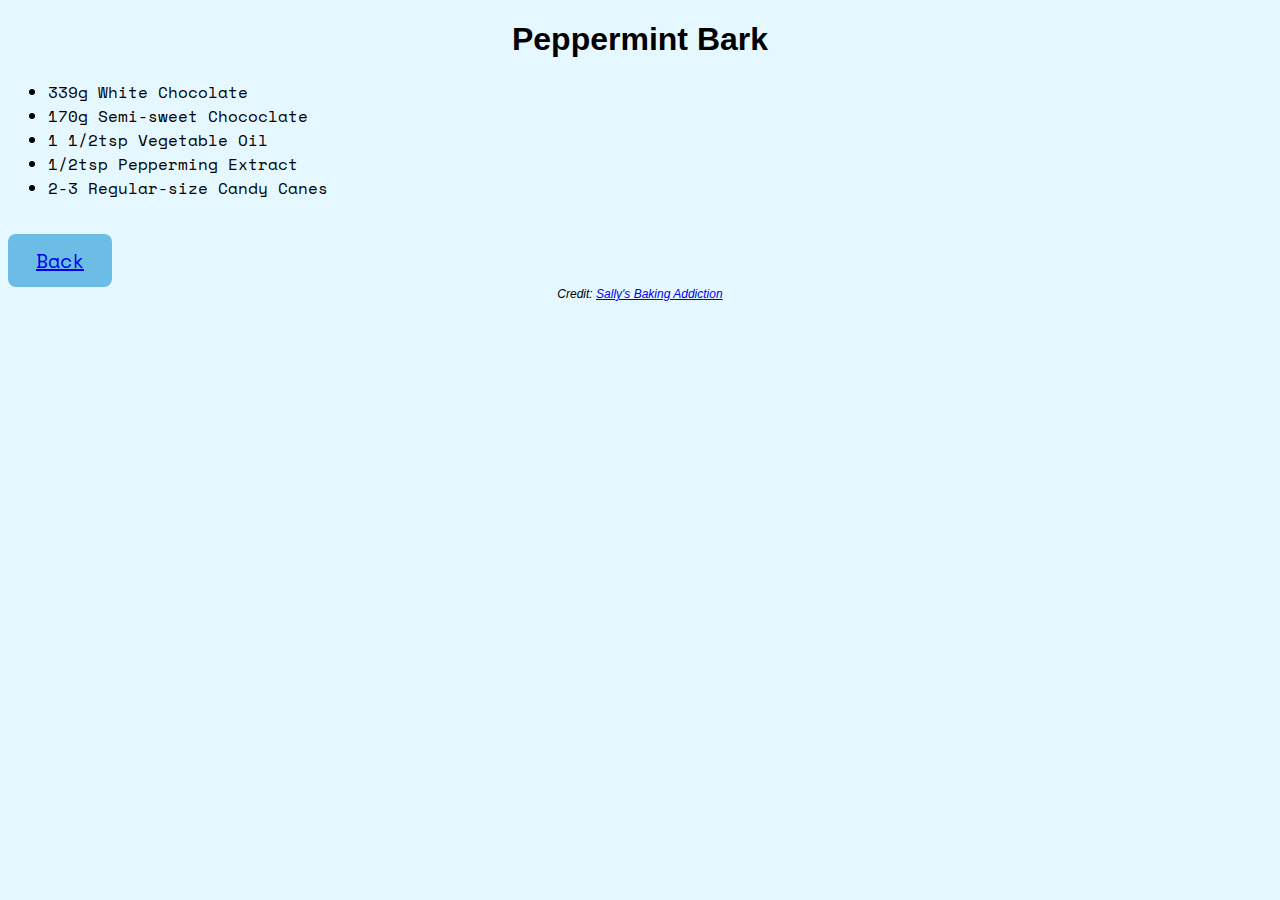
<file: bark.html>
<!DOCTYPE HTML>

<html>
    <head>
        <link rel="stylesheet" href="style.css"/>
        <link rel="preconnect" href="https://fonts.googleapis.com">
        <link rel="preconnect" href="https://fonts.gstatic.com" crossorigin>
        <link href="https://fonts.googleapis.com/css2?family=EB+Garamond&family=Nunito:ital,wght@0,200..1000;1,200..1000&family=Space+Mono&display=swap" 
            rel="stylesheet">
        <title>Peppermint Bark</title>
    </head>
</html>

<body>
    <h1>Peppermint Bark</h1>
    <p>
        <ul>
            <li>339g White Chocolate</li>
            <li>170g Semi-sweet Chococlate</li>
            <li>1 1/2tsp Vegetable Oil</li>
            <li>1/2tsp Pepperming Extract</li>
            <li>2-3 Regular-size Candy Canes</li>
        </ul>
    </p>
    <br>
    <button><a href="index.html">Back</a></button>

    <footer><i>Credit: <a href="https://sallysbakingaddiction.com/peppermint-bark/">Sally's Baking Addiction</a></i></footer>
</body>
</file>
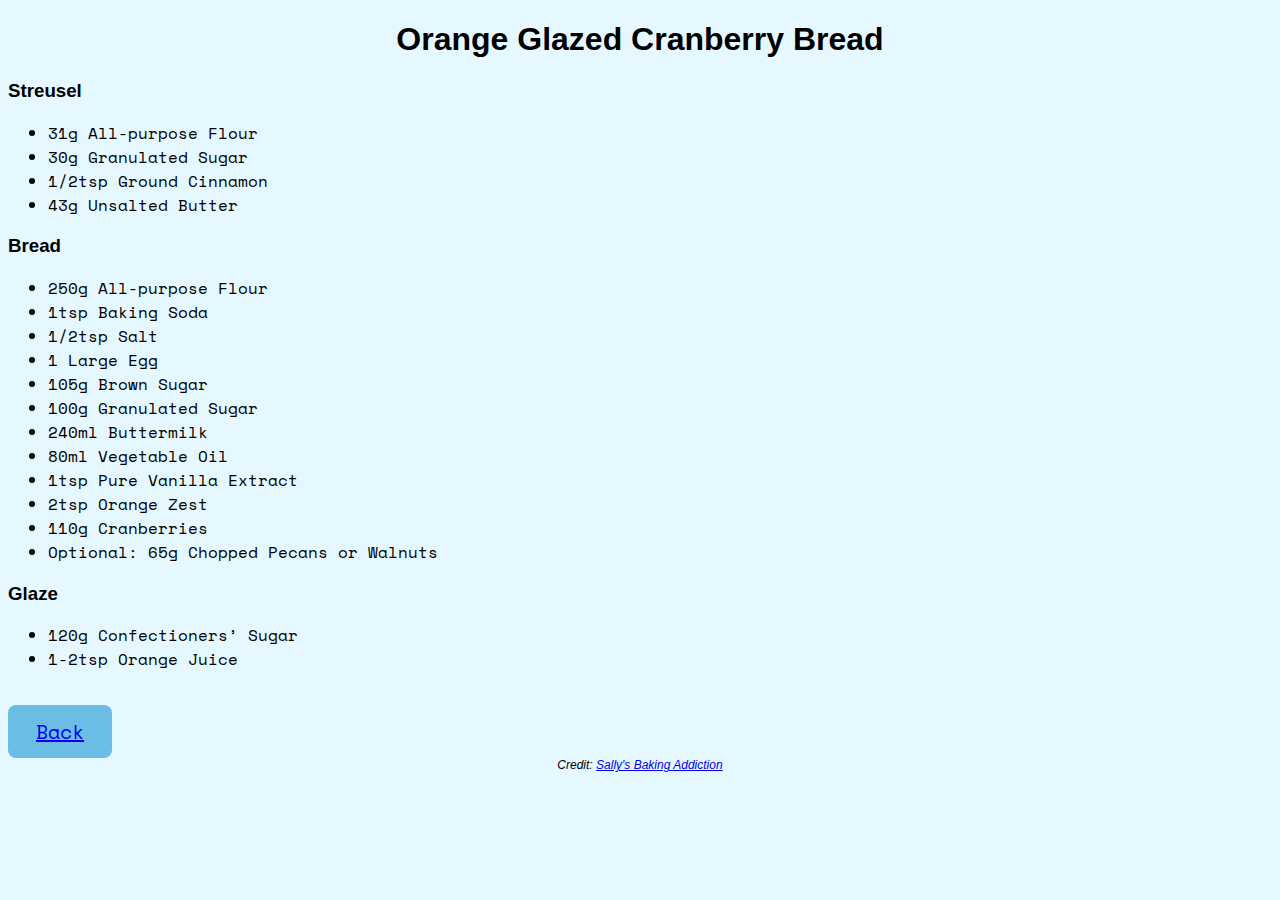
<file: bread.html>
<!DOCTYPE HTML>

<html>
    <head>
        <link rel="stylesheet" href="style.css"/>
        <link rel="preconnect" href="https://fonts.googleapis.com">
        <link rel="preconnect" href="https://fonts.gstatic.com" crossorigin>
        <link href="https://fonts.googleapis.com/css2?family=EB+Garamond&family=Nunito:ital,wght@0,200..1000;1,200..1000&family=Space+Mono&display=swap" 
            rel="stylesheet">
        <title>Orange Glazed Cranberry Bread</title>
    </head>
</html>

<body>
    <h1>Orange Glazed Cranberry Bread</h1>
    <p>
        <h3>Streusel</h3>
        <ul>
            <li>31g All-purpose Flour</li>
            <li>30g Granulated Sugar</li>
            <li>1/2tsp Ground Cinnamon</li>
            <li>43g Unsalted Butter</li>
        </ul>
        <h3>Bread</h3>
        <ul>
            <li>250g All-purpose Flour</li>
            <li>1tsp Baking Soda</li>
            <li>1/2tsp Salt</li>
            <li>1 Large Egg</li>
            <li>105g Brown Sugar</li>
            <li>100g Granulated Sugar</li>
            <li>240ml Buttermilk</li>
            <li>80ml Vegetable Oil</li>
            <li>1tsp Pure Vanilla Extract</li>
            <li>2tsp Orange Zest</li>
            <li>110g Cranberries</li>
            <li>Optional: 65g Chopped Pecans or Walnuts</li>
        </ul>
        <h3>Glaze</h3>
        <ul>
            <li>120g Confectioners’ Sugar</li>
            <li>1-2tsp Orange Juice</li>
        </ul>
    </p>
    <br>
    <button><a href="index.html">Back</a></button>

    <footer><i>Credit: <a href="https://sallysbakingaddiction.com/orange-glazed-cranberry-bread/">Sally's Baking Addiction</a></i></footer>
</body>
</file>
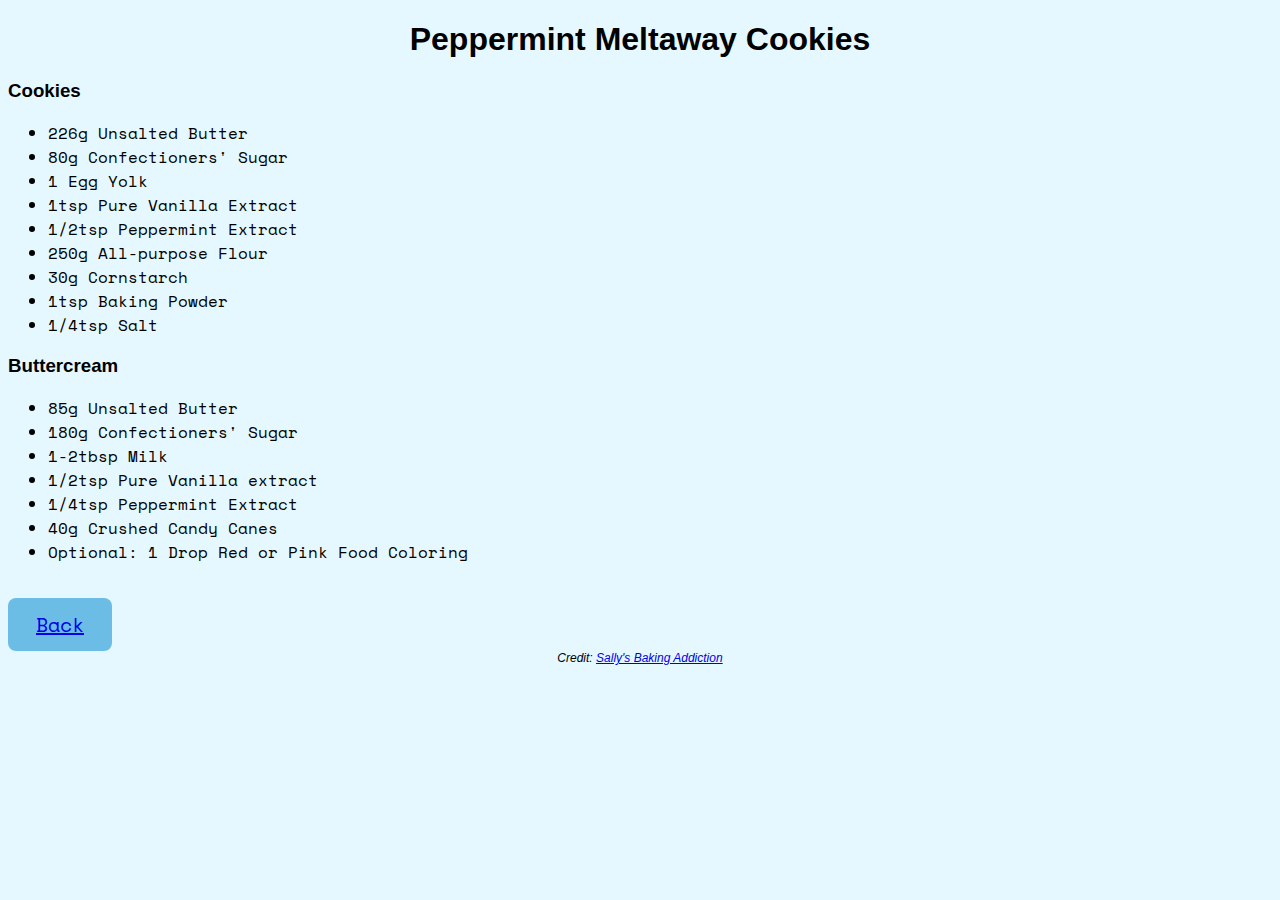
<file: cookies.html>
<!DOCTYPE HTML>

<html>
    <head>
        <link rel="stylesheet" href="style.css"/>
        <link rel="preconnect" href="https://fonts.googleapis.com">
        <link rel="preconnect" href="https://fonts.gstatic.com" crossorigin>
        <link href="https://fonts.googleapis.com/css2?family=EB+Garamond&family=Nunito:ital,wght@0,200..1000;1,200..1000&family=Space+Mono&display=swap" 
            rel="stylesheet">
        <title>Peppermint Meltaway Cookies</title>
    </head>
</html>

<body>
    <h1>Peppermint Meltaway Cookies</h1>
    <p>
        <h3>Cookies</h3>
        <ul>
            <li>226g Unsalted Butter</li>
            <li>80g Confectioners' Sugar</li>
            <li>1 Egg Yolk</li>
            <li>1tsp Pure Vanilla Extract</li>
            <li>1/2tsp Peppermint Extract</li>
            <li>250g All-purpose Flour</li>
            <li>30g Cornstarch</li>
            <li>1tsp Baking Powder</li>
            <li>1/4tsp Salt</li>
        </ul>
        <h3>Buttercream</h3>
        <ul>
            <li>85g Unsalted Butter</li>
            <li>180g Confectioners' Sugar</li>
            <li>1-2tbsp Milk</li>
            <li>1/2tsp Pure Vanilla extract</li>
            <li>1/4tsp Peppermint Extract</li>
            <li>40g Crushed Candy Canes</li>
            <li>Optional: 1 Drop Red or Pink Food Coloring</li>
        </ul>
    </p>
    <br>
    <button><a href="index.html">Back</a></button>
    
    <footer><i>Credit: <a href="https://sallysbakingaddiction.com/peppermint-meltaway-cookies/">Sally's Baking Addiction</a></i></footer>
</body>
</file>
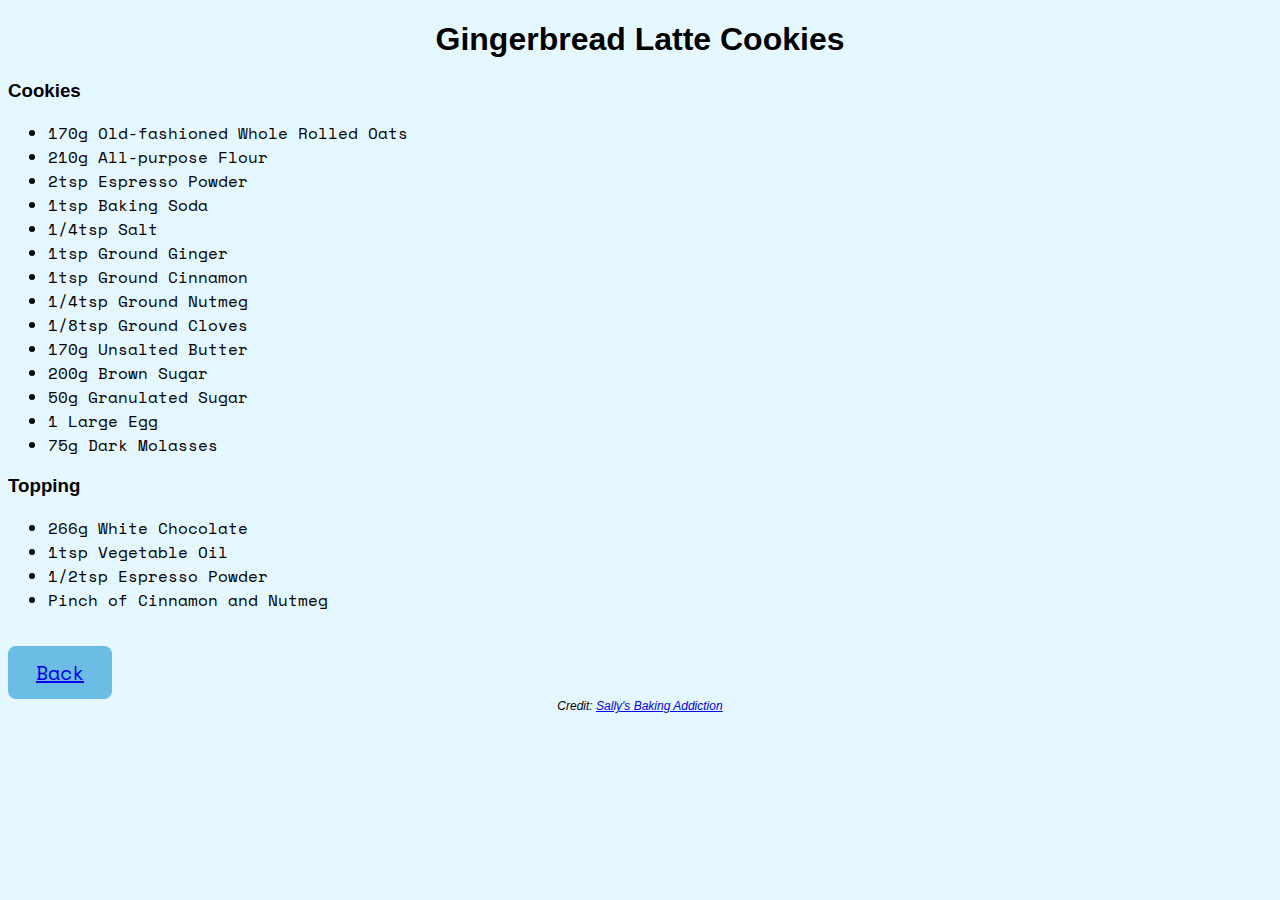
<file: gingerbread.html>
<!DOCTYPE HTML>

<html>
    <head>
        <link rel="stylesheet" href="style.css"/>
        <link rel="preconnect" href="https://fonts.googleapis.com">
        <link rel="preconnect" href="https://fonts.gstatic.com" crossorigin>
        <link href="https://fonts.googleapis.com/css2?family=EB+Garamond&family=Nunito:ital,wght@0,200..1000;1,200..1000&family=Space+Mono&display=swap" 
            rel="stylesheet">
        <title>Gingerbread Latte Cookies</title>
    </head>
</html>

<body>
    <h1>Gingerbread Latte Cookies</h1>
    <p>
        <h3>Cookies</h3>
        <ul>
            <li>170g Old-fashioned Whole Rolled Oats</li>
            <li>210g All-purpose Flour</li>
            <li>2tsp Espresso Powder</li>
            <li>1tsp Baking Soda</li>
            <li>1/4tsp Salt</li>
            <li>1tsp Ground Ginger</li>
            <li>1tsp Ground Cinnamon</li>
            <li>1/4tsp Ground Nutmeg</li>
            <li>1/8tsp Ground Cloves</li>
            <li>170g Unsalted Butter</li>
            <li>200g Brown Sugar</li>
            <li>50g Granulated Sugar</li>
            <li>1 Large Egg</li>
            <li>75g Dark Molasses</li>
        </ul>
        <h3>Topping</h3>
        <ul>
            <li>266g White Chocolate</li>
            <li>1tsp Vegetable Oil</li>
            <li>1/2tsp Espresso Powder</li>
            <li>Pinch of Cinnamon and Nutmeg</li>
        </ul>
    </p>
    <br>
    <button><a href="index.html">Back</a></button>

    <footer><i>Credit: <a href="https://sallysbakingaddiction.com/gingerbread-latte-cookies/">Sally's Baking Addiction</a></i></footer>
</body>
</file>
<file: style.css>
body{
    background-color: #e6f8ff;
    font-family: 'Arial';
}

h1{
    text-align: center;
}

p{
    font-family: 'Space Mono';
    text-align: center;
}

li{
    font-family: 'Space Mono';
}

button{
    background-color: #6cbde6;
    color: white;
    font-size: 20px;
    font-family: 'Space Mono';
    padding: 12px 28px; 
    border-radius: 8px;
    border: 0px;
    transition-duration: 0.4s;
}

button:hover{
    background-color: #5ab0db;
}

img{
    width: 300px;
}

.grid-4{
    margin: auto;
    display: grid;
    grid-template-columns: 1fr 1fr 1fr 1fr;
    gap: 18px;
}

.polaroid{
    width: 300px;
    background-color: white;
    margin-bottom: 25px;
}

.container{
    font-family: 'Space Mono';
    text-align: center;
    padding: 10px 20px;
}

footer{
    text-align: center;
    font-size: 12px;
}
</file>
